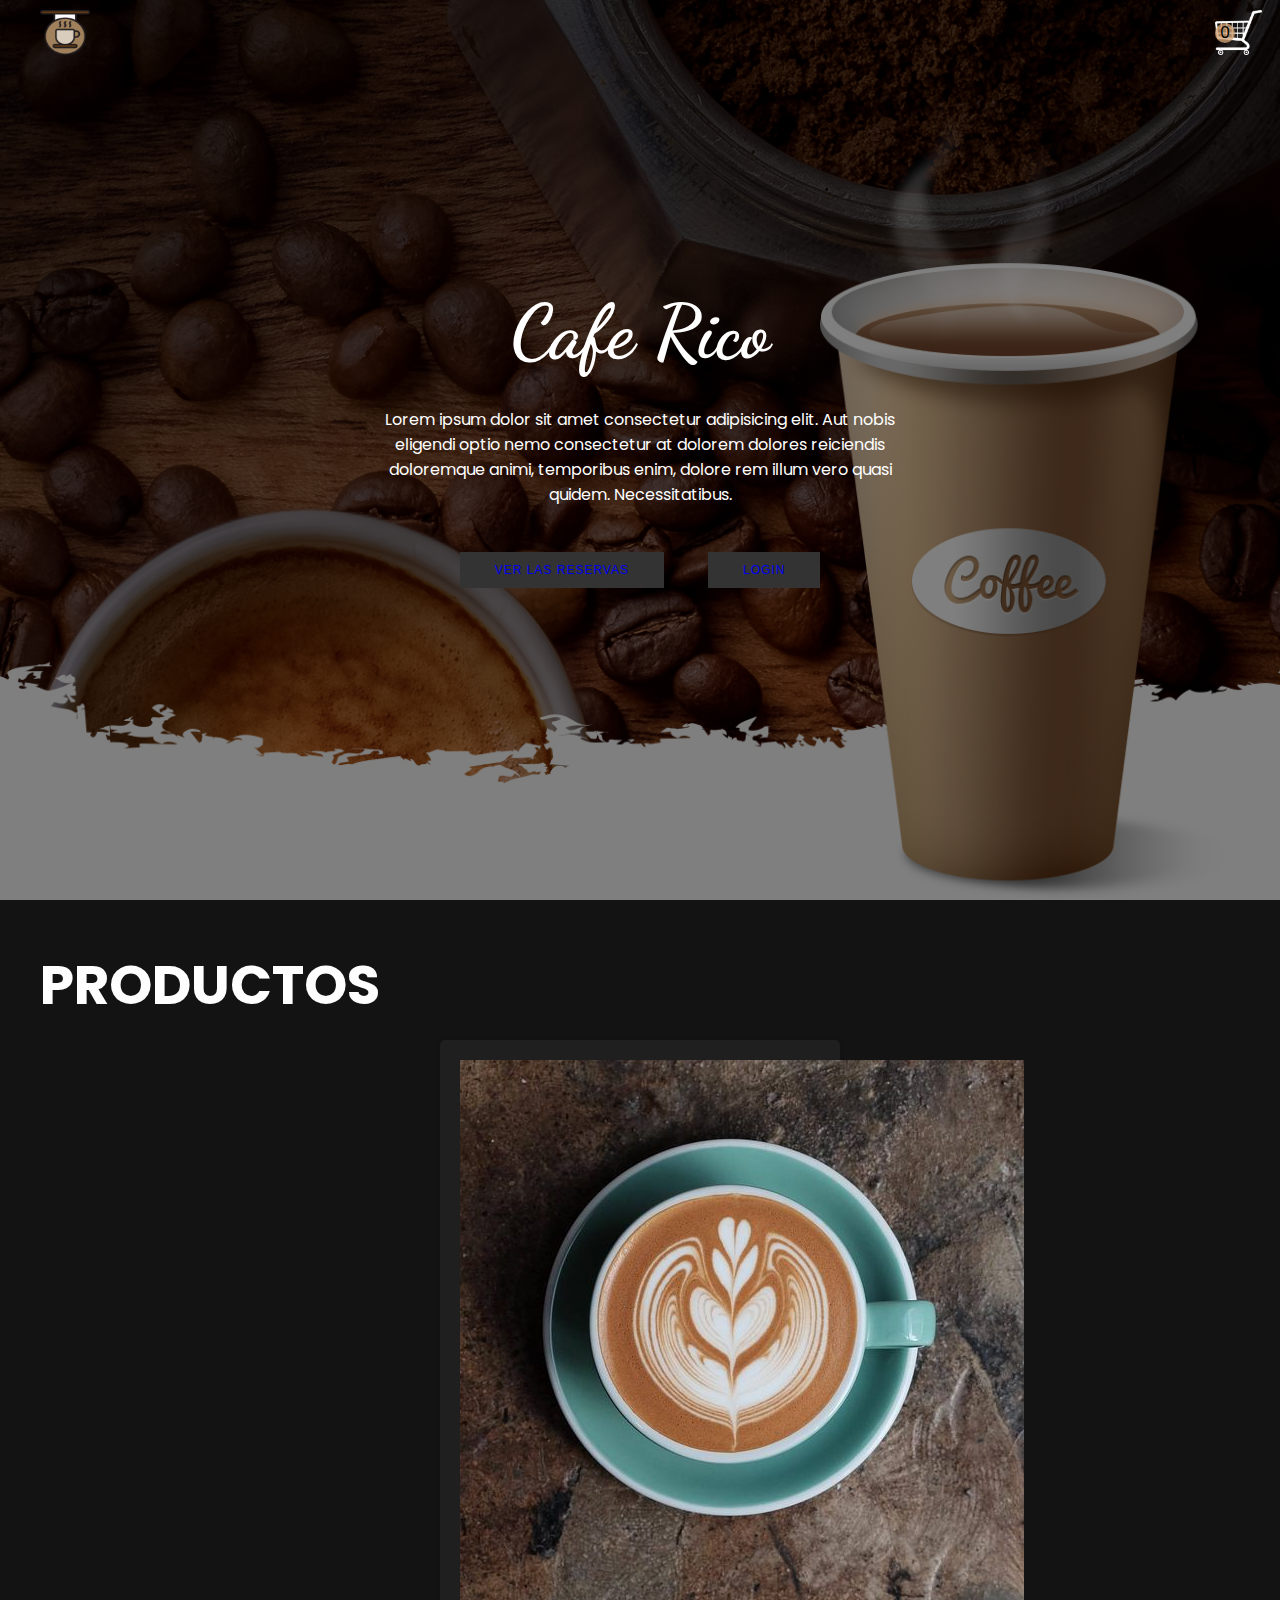
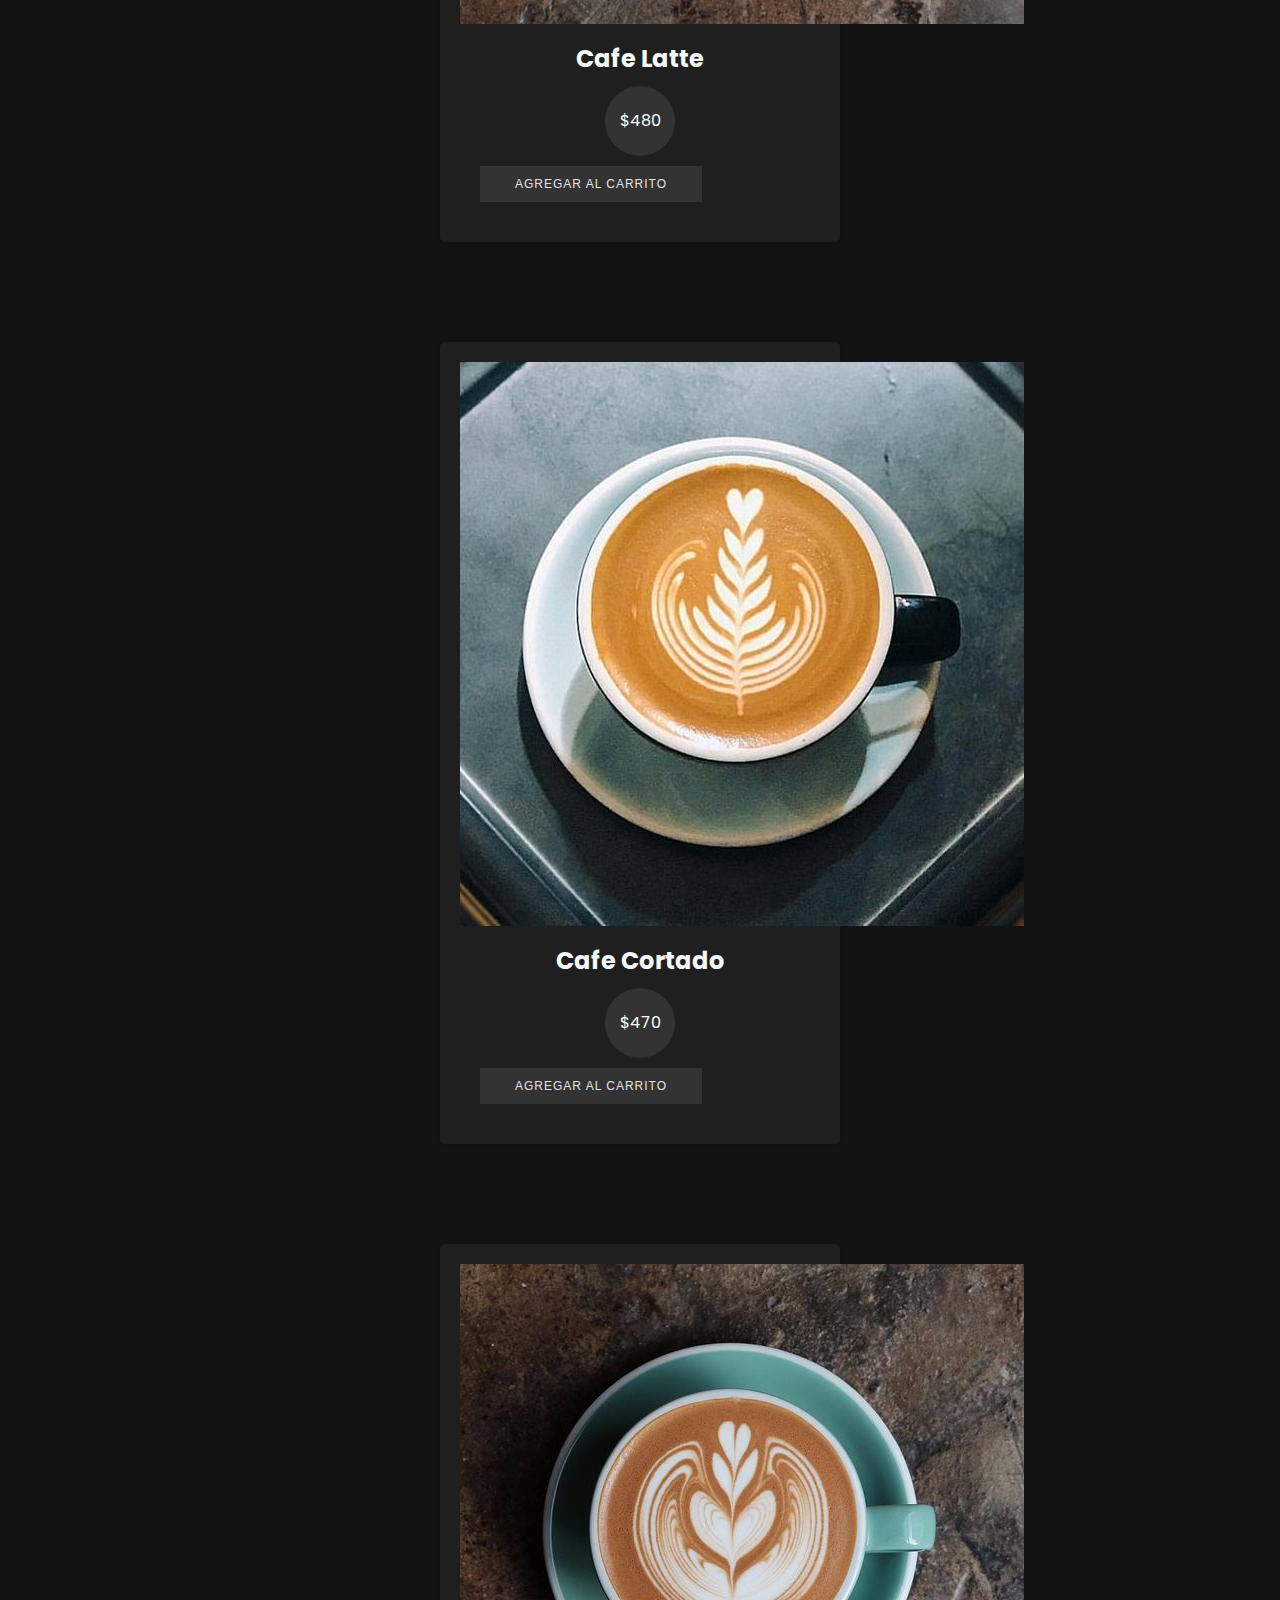
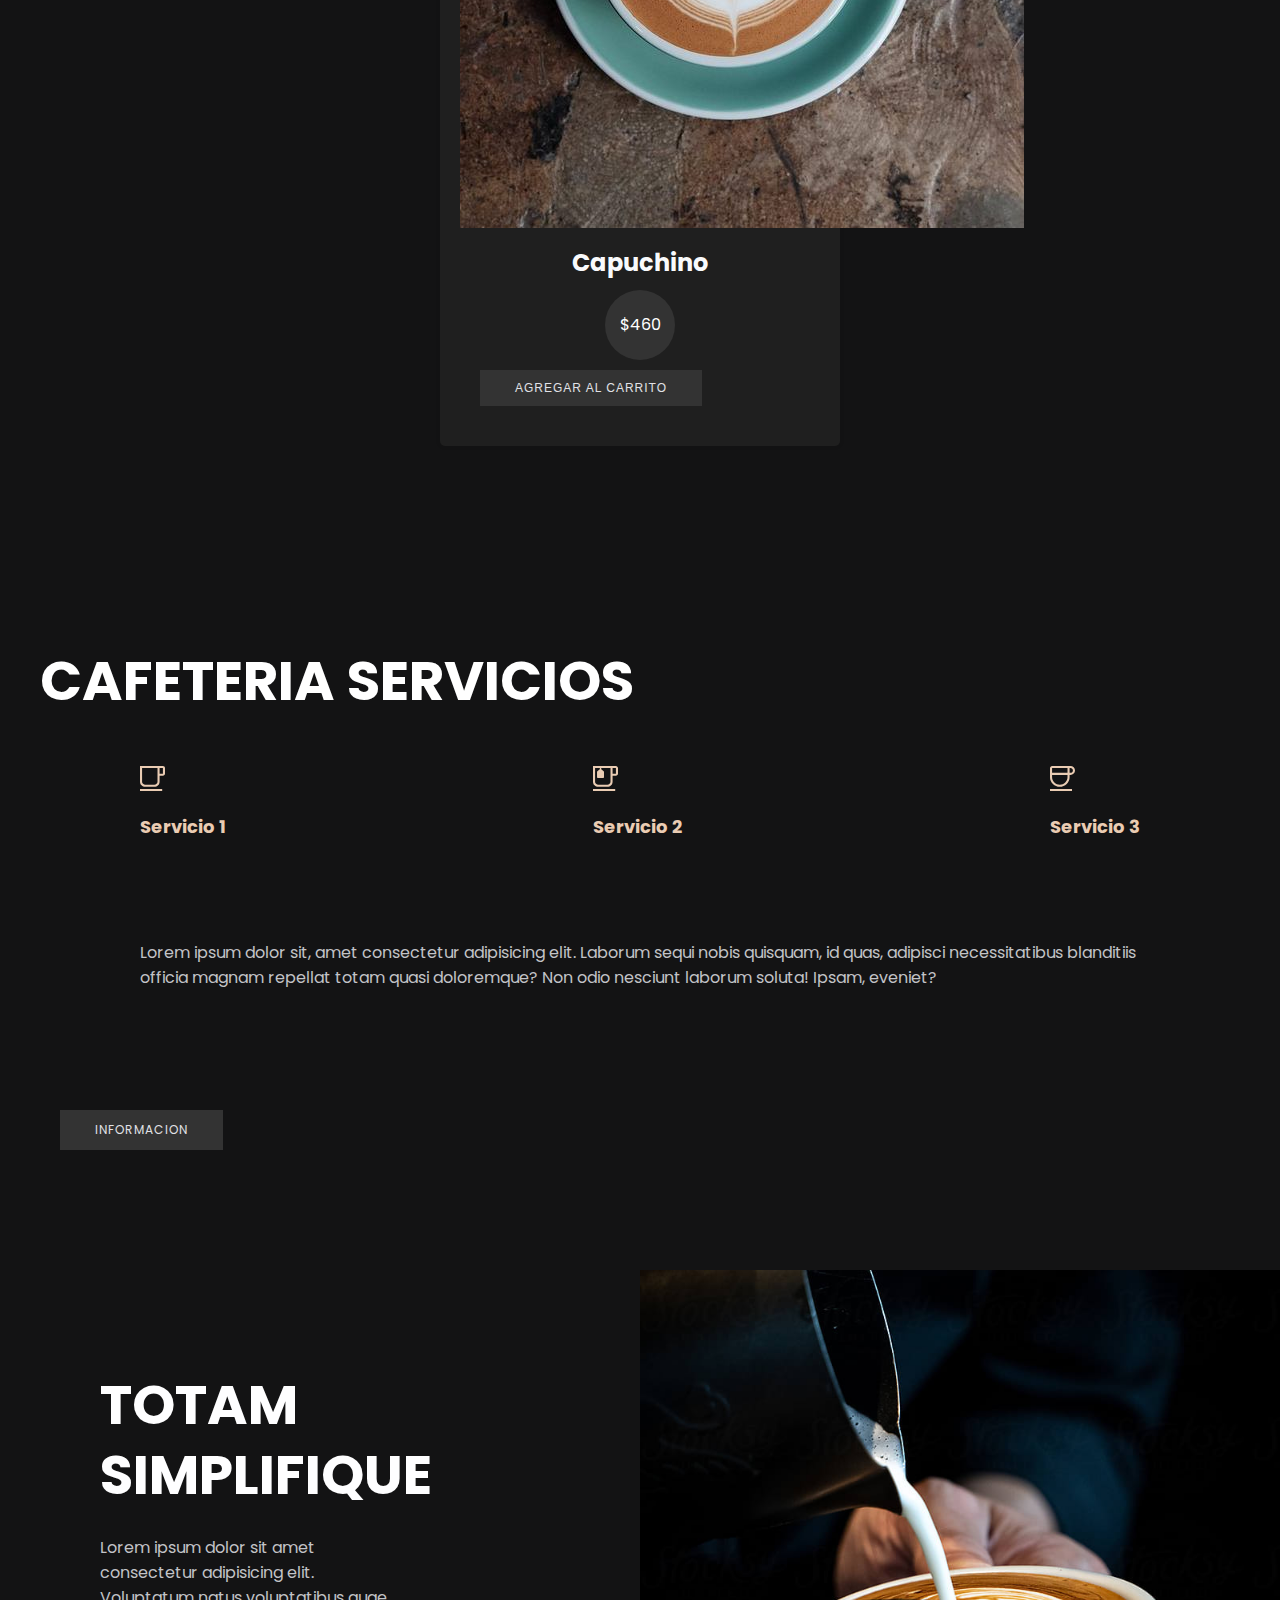
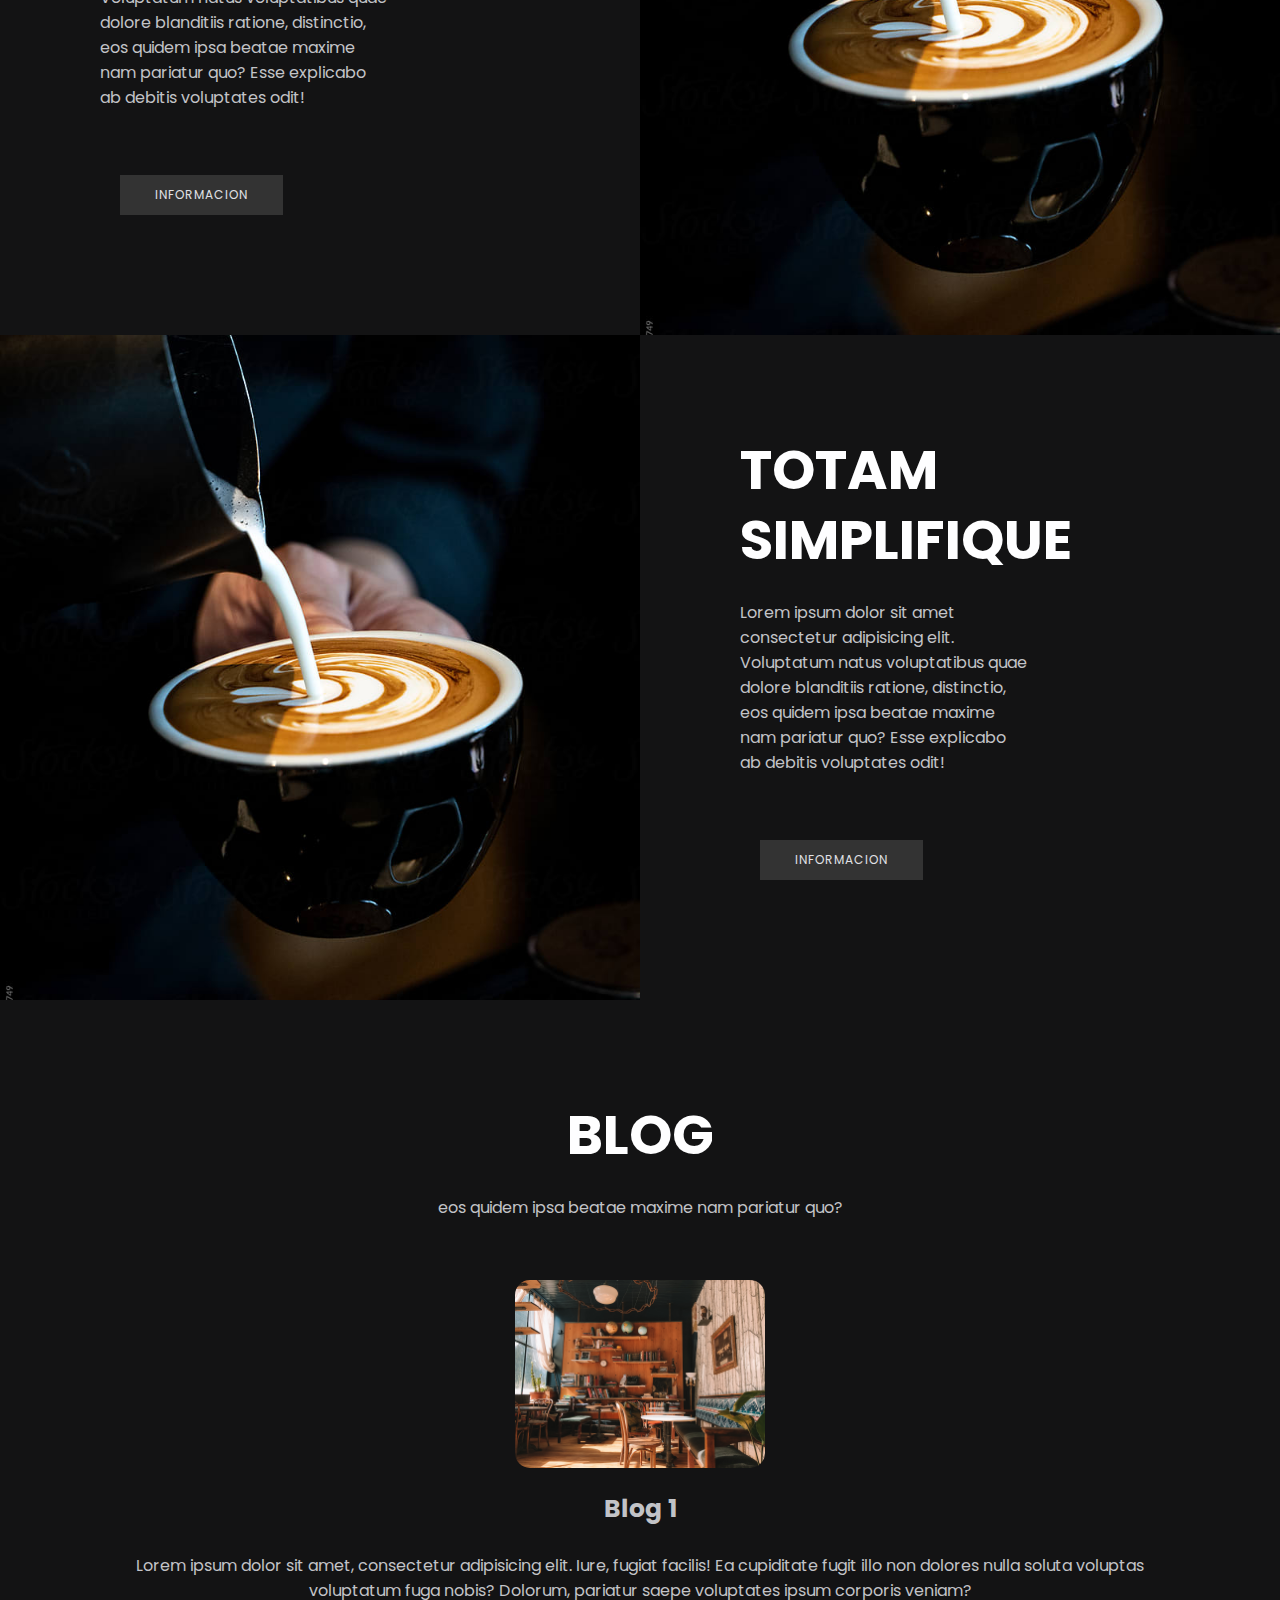
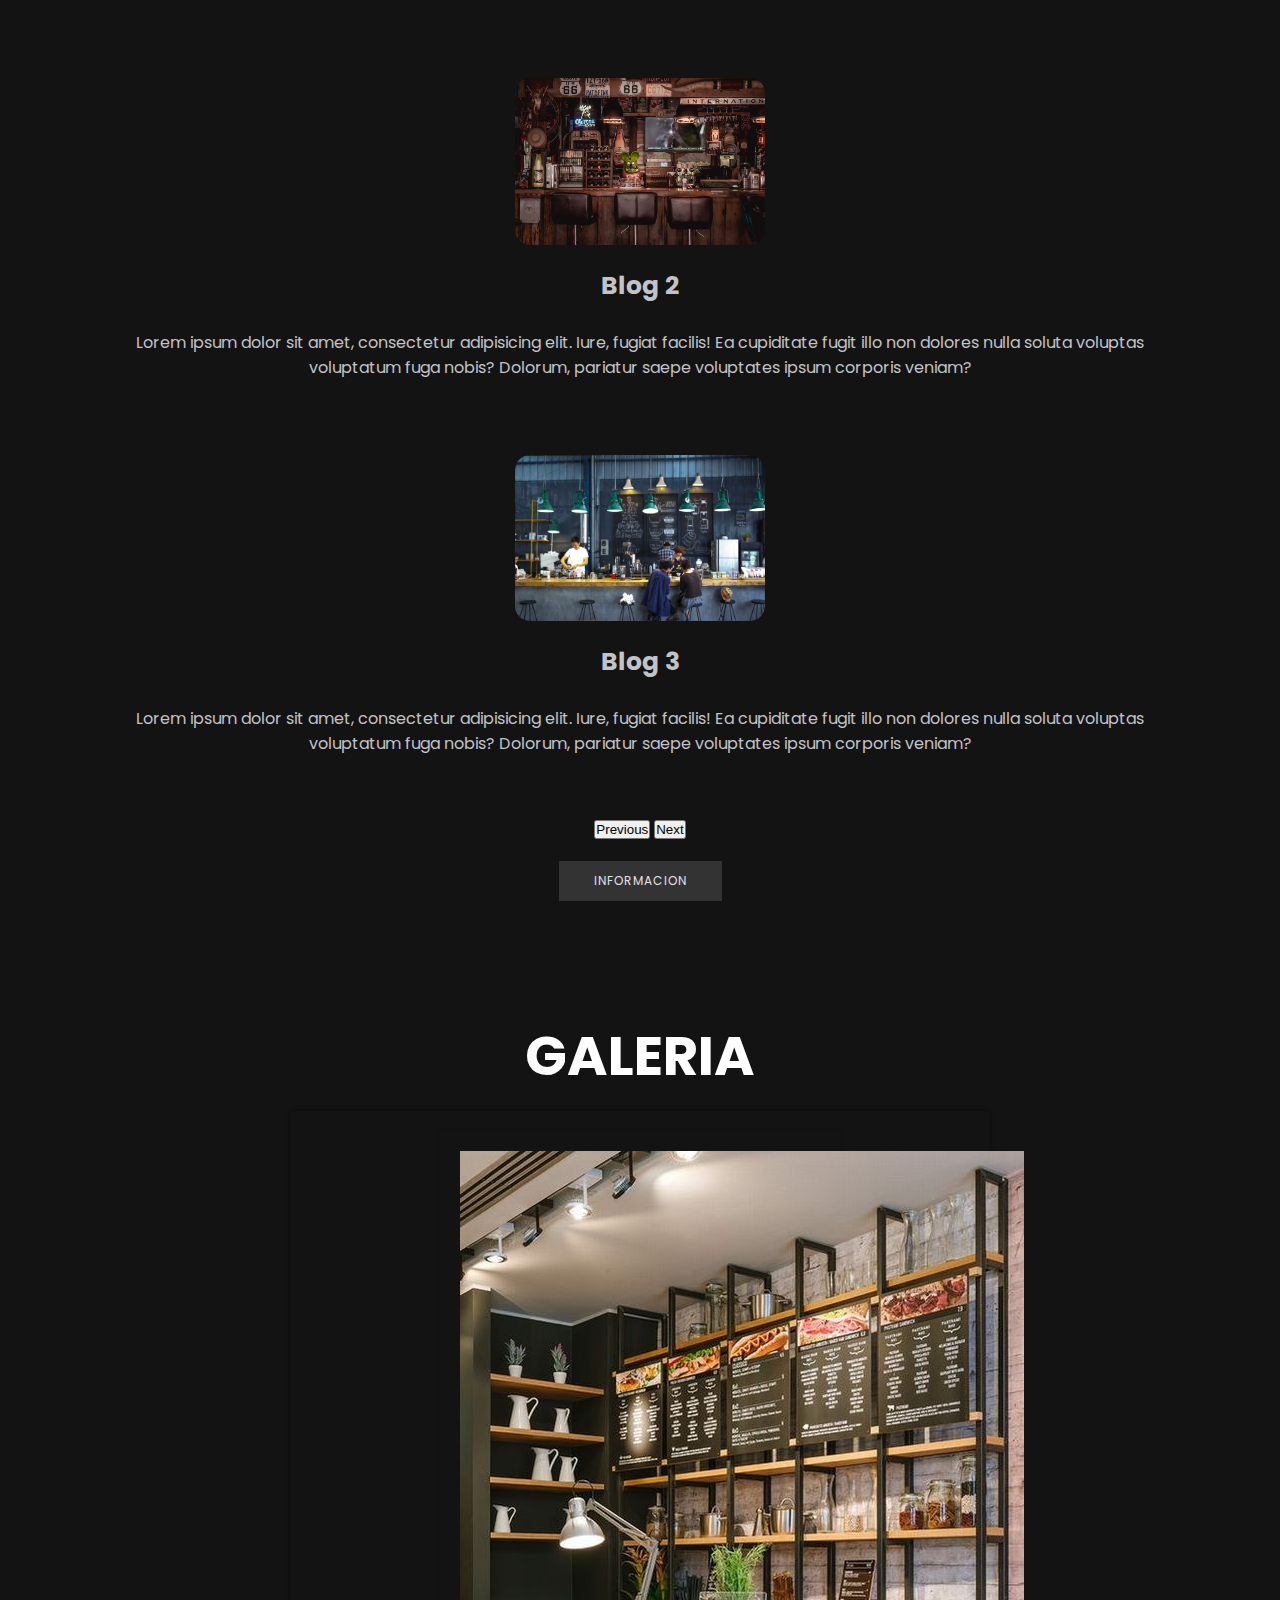
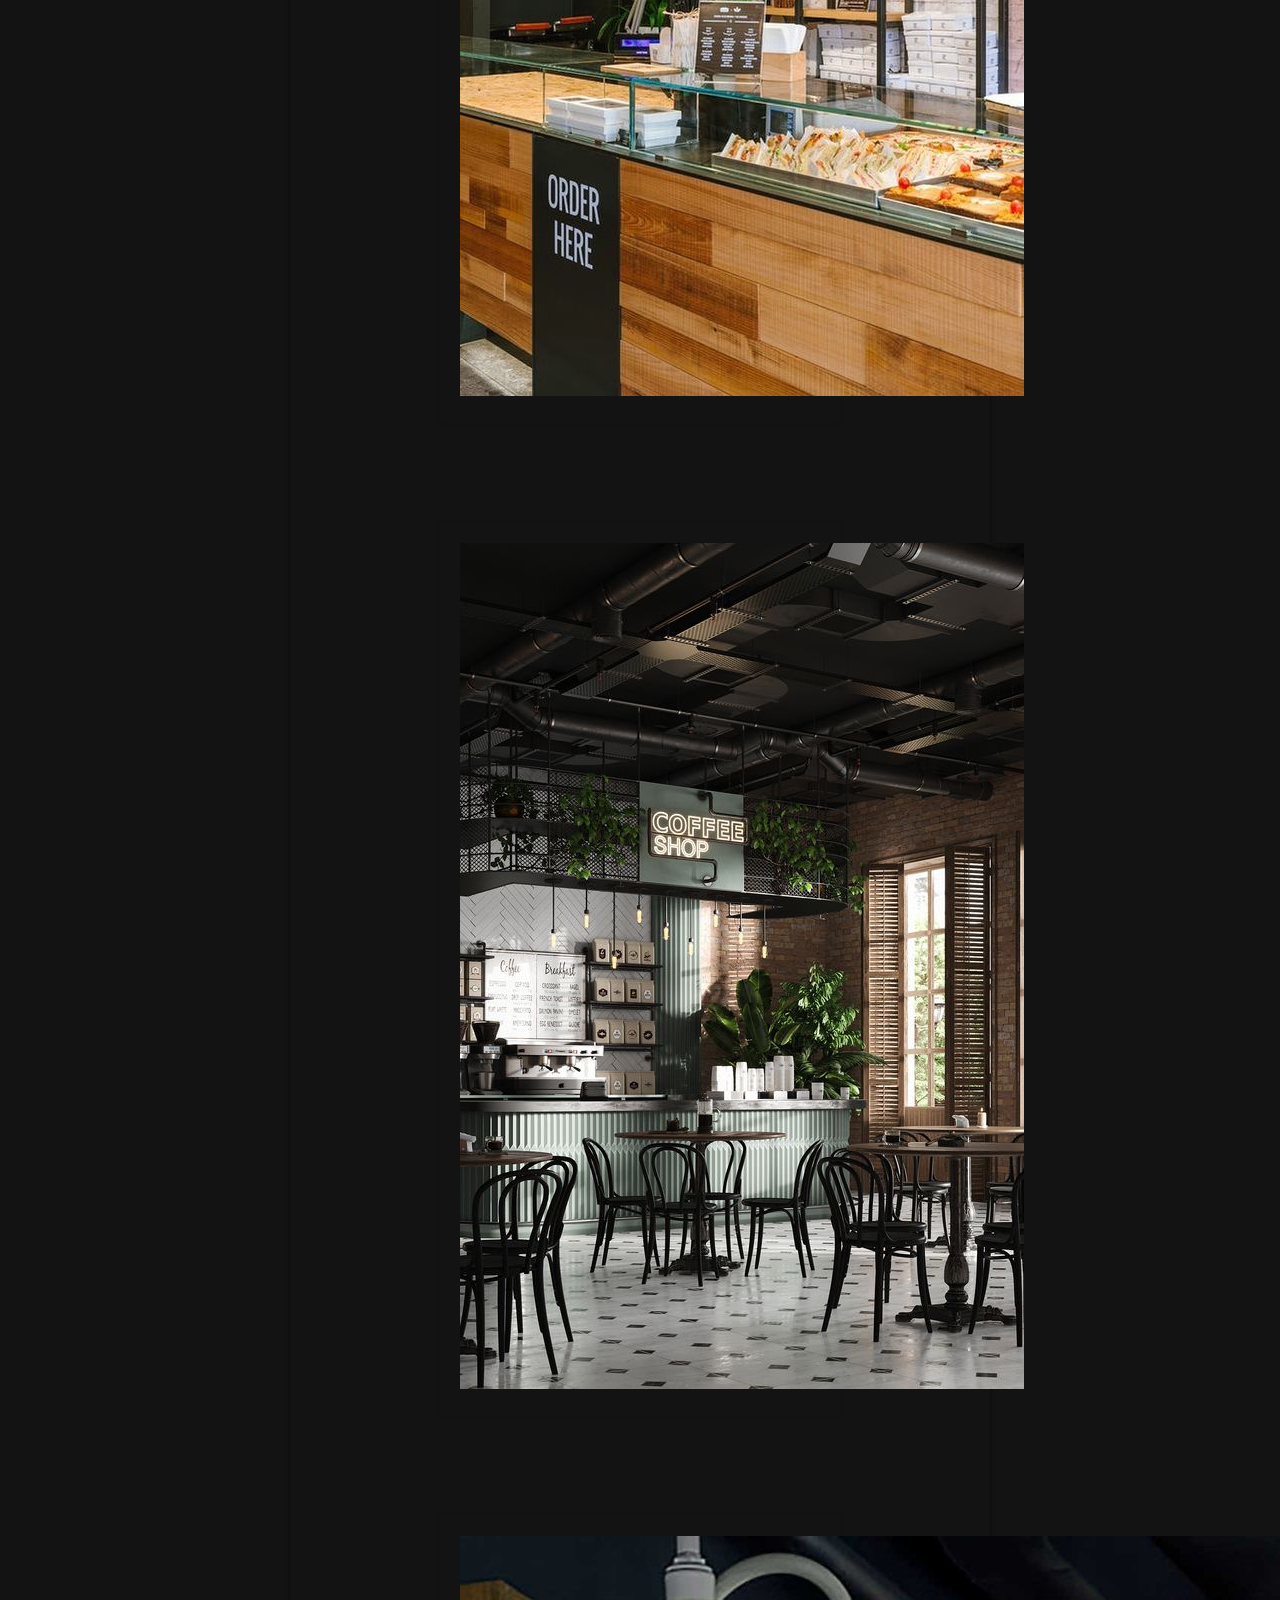
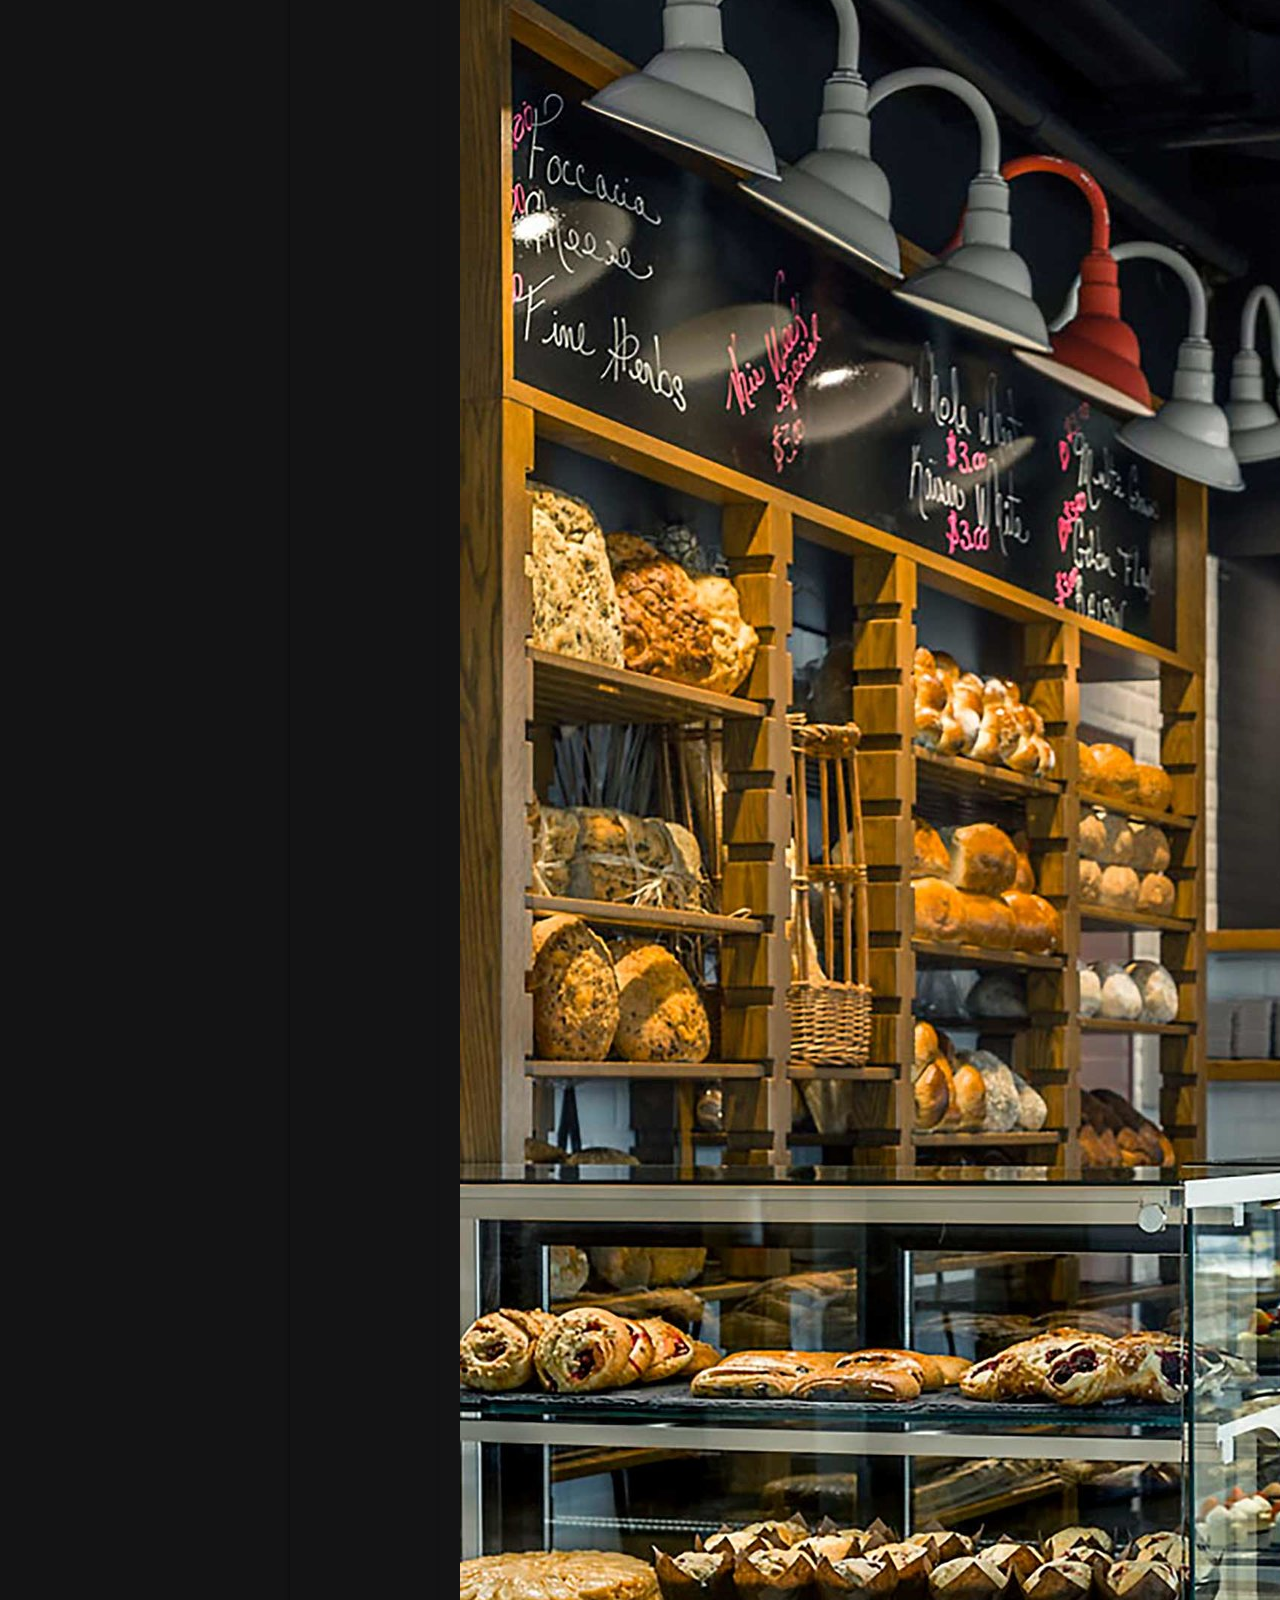
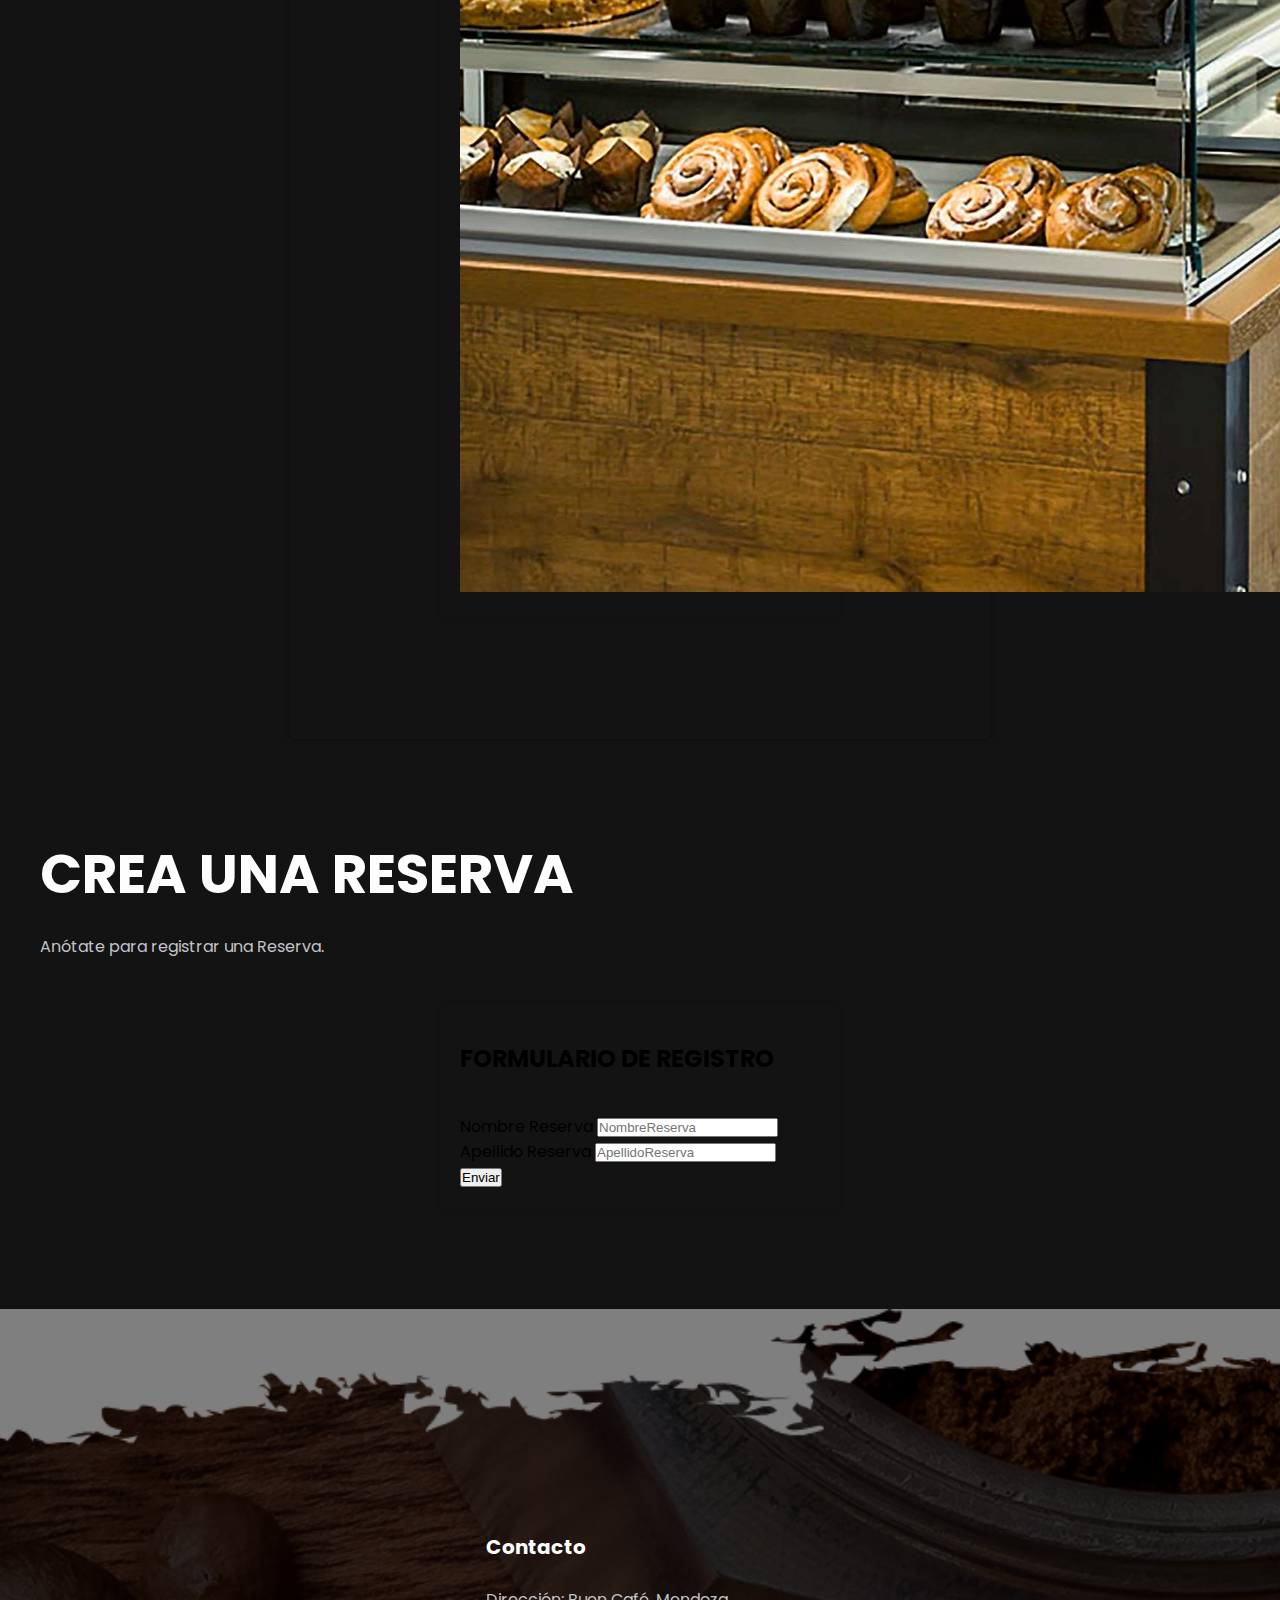
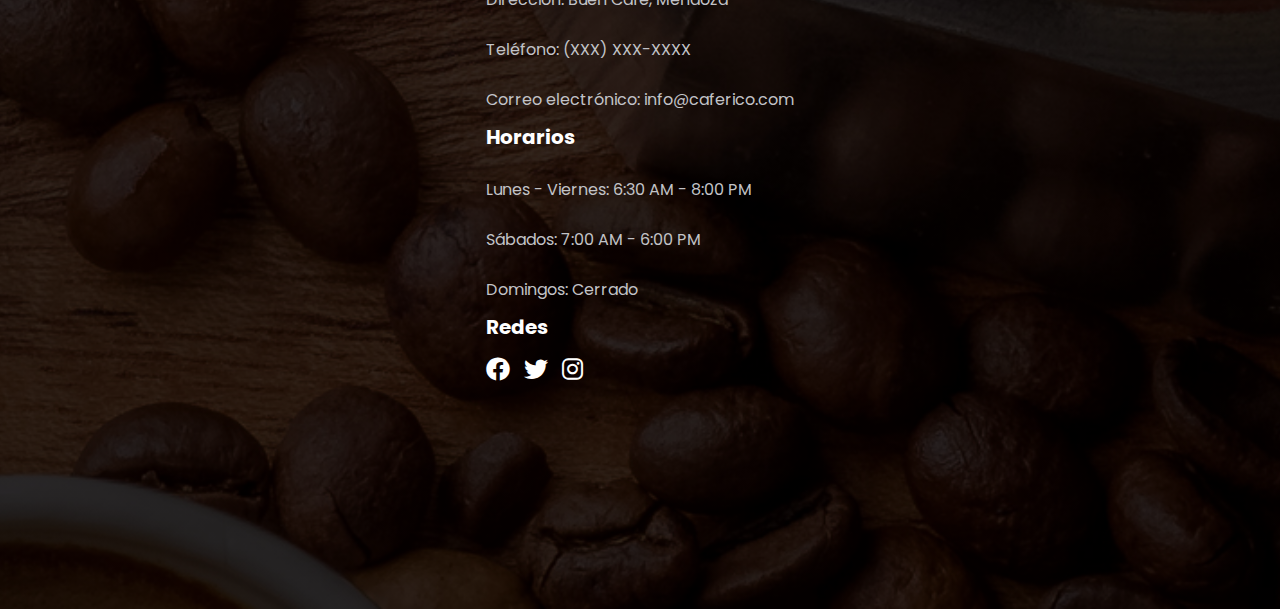
<file: target/Prueba0009-1.0/index.html>
<!DOCTYPE html>
<html lang="en">
<head>
    <meta charset="UTF-8">
    <meta http-equiv="X-UA-Compatible" content="IE=edge"> 
    <meta name="viewport" content="width=device-width, initial-scale=1, maximum-scale=1">
    <link href="https://cdn.jsdelivr.net/npm/bootstrap@5.0.2/dist/css/bootstrap.min.css" rel="stylesheet" integrity="sha384-EVSTQN3/azprG1Anm3QDgpJLIm9Nao0Yz1ztcQTwFspd3yD65VohhpuuCOmLASjC" crossorigin="anonymous">
    <link rel="stylesheet" href="https://cdnjs.cloudflare.com/ajax/libs/font-awesome/6.0.0-beta3/css/all.min.css">
    <script src="./js/index.js" defer></script>
    <title>Cafe</title>
    <script src="C:\Users\AMD Ryzen 7 5700g\Documents\NetBeansProjects\Prueba0009\src\main\webapp\js"></script>
    <link rel="stylesheet" href="https://cdn.jsdelivr.net/npm/bootstrap@5.0.0/dist/css/bootstrap.min.css" integrity="sha384-GLhlTQ8iKJE9Gd6O3u9xuJ7U3m/GISB/JnZSqXnFXYu5MWj/mK8erF2bpkLPMO" crossorigin="anonymous"> 
    <link rel="stylesheet" href="styles/index.css" type="text/css"/>
    
</head>
<body>

    <header class="header">
        <div class="menu container">
            <div class="Logo">
                <img src="images/cafeteria2.png" alt="">
            </div>
            <input type="checkbox" id="menu">
            <label for="menu" class="menu-icono" id="carrito-label">
                    <img src="images/pngegg.png" alt="Carritodecompras">
                    <span id="cuenta-carrito">0</span>
            </label>

            <nav class="navbar" id="navbar">

                    <div class="carrito">
                        <h2>Carrito de Compras</h2>
                        <ul id="listaCarrito"></ul>
                        <p>Total: $<span id="total">0.00</span></p>
                    </div>
            </nav>  
        </div>
        <div class="header-content container">
            <h1>Cafe Rico</h1>
            <p>
                Lorem ipsum dolor sit amet consectetur adipisicing elit. 
                Aut nobis eligendi optio nemo consectetur at dolorem 
                dolores reiciendis doloremque animi, temporibus enim, 
                dolore rem illum vero quasi quidem. Necessitatibus.          
            </p> 
            <button class="btn-1"><a href="vistas/mostrar_reservas.jsp">Ver las Reservas</a></button>
            <button class="btn-1"><a href="vistas/login.jsp">Login</a></button>
        </div>
            
    </header>
    <section class="coffee">
        <div id="productos-container">
            <div class="container">
                <h2 class="text-center">Productos</h2>
                <div class="row">

                    <div class="col-md-4">
                        <div class="card">   
                            <img src="images/Muestra3.jpg" class="card-img-top img-fluid" alt="">
                            <div class="card-header">
                                <h5 class="card-title">Cafe Latte</h5>          
                            </div>
                            <div class="card-body">
                                <ul class="list-unstyled precio-circulo">
                                    <li>$480</li>
                                </ul>
                                <button class="btn-1">Agregar al carrito</button>
                            </div>    
                        </div>
                    </div>

                    <div class="col-md-4">
                        <div class="card">
                            <img src="images/Muestra2.jpg" class="card-img-top img-fluid" alt="">
                            <div class="card-header">
                                <h5 class="card-title">Cafe Cortado</h5>             
                            </div>
                            <div class="card-body">
                                <ul class="list-unstyled precio-circulo">                      
                                    <li>$470</li>
                                </ul>
                                <button class="btn-1">Agregar al Carrito</button>
                            </div>                    
                        </div>
                    </div>

                    <div class="col-md-4">
                        <div class="card">
                            <img src="images/Muestra3.jpg" class="card-img-top img-fluid" alt="">
                            <div class="card-header">
                                <h5 class="card-title">Capuchino</h5>                              
                            </div>
                            <div class="card-body">
                                <ul class="list-unstyled precio-circulo">                                   
                                    <li>$460</li>
                                </ul>
                                <button class="btn-1">Agregar al Carrito</button>
                            </div>                            
                        </div>
                    </div>
                </div>
            </div>
        </div>
    </section>
    <main class="services">
        <div id="servicios"></div>
        <div class="services-content container">
            <h2>Cafeteria servicios</h2>
            <div class="services-group">

                <div class="services-1">
                    <img src="images/i1.svg" alt="">
                    <h3>Servicio 1</h3>
                </div>
                <div class="services-1">
                    <img src="images/i2.svg" alt="">
                    <h3>Servicio 2</h3>
                </div>
                <div class="services-1">
                    <img src="images/i3.svg" alt="">
                    <h3>Servicio 3</h3>
                </div>
            </div>
            <p>
                Lorem ipsum dolor sit, amet consectetur adipisicing elit. 
                Laborum sequi nobis quisquam, id quas, adipisci necessitatibus 
                blanditiis officia magnam repellat totam quasi doloremque? Non 
                odio nesciunt laborum soluta! Ipsam, eveniet?
            </p>
            <a href="#" class="btn-1">Informacion</a>
        </div>      
    </main>
    <section class="general">
        <div class="general-1">
            <h2>totam simplifique</h2>
            <p>
                Lorem ipsum dolor sit amet consectetur adipisicing elit. 
                Voluptatum natus voluptatibus quae dolore blanditiis ratione, distinctio, 
                eos quidem ipsa beatae maxime nam pariatur quo? 
                Esse explicabo ab debitis voluptates odit!
            </p>
            <a href="#" class="btn-1">Informacion</a>
        </div>
        <div class="general-2"></div>
    </section>
    <section class="general">
        <div class="general-3"></div>
        <div class="general-1">
            <h2>totam simplifique</h2>
            <p>
                Lorem ipsum dolor sit amet consectetur adipisicing elit. 
                Voluptatum natus voluptatibus quae dolore blanditiis ratione, distinctio, 
                eos quidem ipsa beatae maxime nam pariatur quo? 
                Esse explicabo ab debitis voluptates odit!
            </p>
            <a href="#" class="btn-1">Informacion</a>
        </div>
    </section>
    <section class="blog container">
        <div id="blog"></div>
        <h2>Blog</h2>
        <p>eos quidem ipsa beatae maxime nam pariatur quo?</p>     
        <div id="carouselExampleControls" class="carousel slide" data-bs-ride="carousel">
            <div class="carousel-inner">
              <div class="carousel-item active">
                <div class="blog-1">
                    <img src="images/blog1.jpg" alt="">
                    <h3>Blog 1</h3>
                    <p>
                        Lorem ipsum dolor sit amet, consectetur adipisicing elit. Iure, 
                        fugiat facilis! Ea cupiditate fugit illo non dolores nulla soluta 
                        voluptas voluptatum fuga nobis? Dolorum, pariatur saepe voluptates 
                        ipsum corporis veniam?
                    </p>
                </div>
              </div>
              <div class="carousel-item">
                <div class="blog-1">
                    <img src="images/blog2.jpg" alt="">
                    <h3>Blog 2</h3>
                    <p>
                        Lorem ipsum dolor sit amet, consectetur adipisicing elit. Iure, 
                        fugiat facilis! Ea cupiditate fugit illo non dolores nulla soluta 
                        voluptas voluptatum fuga nobis? Dolorum, pariatur saepe voluptates 
                        ipsum corporis veniam?
                    </p>
                </div>
              </div>
              <div class="carousel-item">
                <div class="blog-1">
                    <img src="images/blog3.jpg" alt="">
                    <h3>Blog 3</h3>
                    <p>
                        Lorem ipsum dolor sit amet, consectetur adipisicing elit. Iure, 
                        fugiat facilis! Ea cupiditate fugit illo non dolores nulla soluta 
                        voluptas voluptatum fuga nobis? Dolorum, pariatur saepe voluptates 
                        ipsum corporis veniam?
                    </p>
                </div>
              </div>
            </div>
            <button class="carousel-control-prev" type="button" data-bs-target="#carouselExampleControls" data-bs-slide="prev">
              <span class="carousel-control-prev-icon" aria-hidden="true"></span>
              <span class="visually-hidden">Previous</span>
            </button>
            <button class="carousel-control-next" type="button" data-bs-target="#carouselExampleControls" data-bs-slide="next">
              <span class="carousel-control-next-icon" aria-hidden="true"></span>
              <span class="visually-hidden">Next</span>
            </button>
          </div>   
          <a href="#" class="btn-1">Informacion</a> 
    </section>
    <section>
        <div class="galeria">
            <h2 class="galeria-title">Galeria</h2>
            <div class="galeria-content container">      
                <div class="row">
                    <div class="col-md-4">
                        <div class="card">
                            <img src="images/A5.jpg" alt="Imagen 1" class="card-img-top">                         
                        </div>
                    </div>
                    <div class="col-md-4">
                        <div class="card">
                            <img src="images/A4.jpg" alt="Imagen 2" class="card-img-top">           
                        </div>
                    </div>
                    <div class="col-md-4">
                        <div class="card">
                            <img src="images/A2.jpg" alt="Imagen 3" class="card-img-top">           
                        </div>
                    </div>
                </div>
            </div>
            </div>
    </section>
    <section class="anotate container mt-5">
        <h2 class="text-center">Crea una Reserva</h2>
        <p class="text-center">Anótate para registrar una Reserva.</p>
        <div class="card">
            <div class="card-body">
                <h2 class="card-title text-center">Formulario de Registro</h2>
                <form action="RegistroReserva" method="post" class="row g-3">
            <div class="col-md-6 offset-md-3">
                <label for="nombreReserva" class="form-label">Nombre Reserva</label>
                <input type="text" class="form-control" id="nombreReserva" name="nombreReserva" placeholder="NombreReserva" required>
            </div>
            <div class="col-md-6 offset-md-3">
                <label for="apellidoReserva" class="form-label">Apellido Reserva</label>
                <input type="text" class="form-control" id="apellidoReserva" name="apellidoReserva" placeholder="ApellidoReserva" required>
            </div>
            <div class="col-md-6 offset-md-3">
                <button type="submit" class="btn btn-primary">Enviar</button>
            </div>
                </form>
        </div>
    </div>
    </section>
    
    <footer class="footer">
        <div id="contactos"></div>
        <div class="container">
            <div class="row">
                <div class="col-md-4">
                    <h4>Contacto</h4>
                    <p>Dirección: Buen Café, Mendoza</p>
                    <p>Teléfono: (XXX) XXX-XXXX</p>
                    <p>Correo electrónico: info@caferico.com</p>
                </div>
                <div class="col-md-4">
                    <h4>Horarios</h4>
                    <p>Lunes - Viernes: 6:30 AM - 8:00 PM</p>
                    <p>Sábados: 7:00 AM - 6:00 PM</p>
                    <p>Domingos: Cerrado</p>
                </div>
                <div class="col-md-4">
                    <h4>Redes</h4>
                    <ul class="social-icons">
                        <li><a href="#"><i class="fab fa-facebook"></i></a></li>
                        <li><a href="#"><i class="fab fa-twitter"></i></a></li>
                        <li><a href="#"><i class="fab fa-instagram"></i></a></li>
                    </ul>
                </div>
            </div>
        </div>  
    </footer>   
    
<!-- jQuery -->
<!-- jQuery -->
<script src="https://code.jquery.com/jquery-3.6.4.slim.min.js"></script>
<!-- Popper.js -->
<script src="https://cdn.jsdelivr.net/npm/@popperjs/core@2.9.2/dist/umd/popper.min.js" integrity="sha384-IQsoLXl5PILFhosVNubq5LC7Qb9DXgDA9i+tQ8Zj3iwWAwPtgFTxbJ8NT4GN1R8p" crossorigin="anonymous"></script>
<!-- Bootstrap JS -->
<script src="https://cdn.jsdelivr.net/npm/bootstrap@5.0.2/dist/js/bootstrap.min.js" integrity="sha384-cVKIPhGWiC2Al4u+LWgxfKTRIcfu0JTxR+EQDz/bgldoEyl4H0zUF0QKbrJ0EcQF" crossorigin="anonymous"></script>
<script src="https://cdn.jsdelivr.net/npm/bootstrap@5.0.0/dist/js/bootstrap.bundle.min.js" integrity="sha384-eMNCOsEJT9jEZIvE3rHj5uVt2sLxssxgfsW8EMT/rhoqlaQ1t0U0TZ1fThA1KWwE" crossorigin="anonymous"></script>
</body>
</html>
</file>
<file: target/Prueba0009-1.0/styles/index.css>
/*
Click nbfs://nbhost/SystemFileSystem/Templates/Licenses/license-default.txt to change this license
Click nbfs://nbhost/SystemFileSystem/Templates/JSP_Servlet/CascadeStyleSheet.css to edit this template
*/
/* 
    Created on : 20 dic 2023, 16:32:30
    Author     : AMD Ryzen 7 5700g
*/
@import url('https://fonts.googleapis.com/css2?family=Poppins:wght@400;500;600;700;800&display=swap');
@import url('https://fonts.googleapis.com/css2?family=Dancing+Script&display=swap');

*{
    margin: 0;
    padding: 0;
    box-sizing: border-box;
    text-decoration: none;
    list-style: none;
}

body{
    font-family: 'Poppins',sans-serif;
    background-color: #131314;
    
}

.container {
    max-width: 1200px;
    margin: 0 auto;   
}

.Logo img{
    width: 50px;
    height: 50px;
    display: flex;
}

.eliminar-item{
    background-color: #181818; 
    color: #ffffff; 
    padding: 8px 16px; 
    border: none; 
    cursor: pointer; 
    
}

.eliminar-item:hover{
    background-color: #161718;
}

.header{
    
    background-image: linear-gradient(
        rgba(0,0,0,0.5),
        rgba(0,0,0,0.5)),
        url("../images/header-bg.jpg");
    background-size: cover;
    height: 100vh;
    min-width: 50vh;
    background-position: center top;
    background-repeat: no-repeat;
    display: flex;
    align-items: center;
    margin-bottom: 50px;
}

.header nav img {
    height: 25px;
    position: relative;
    display: none;
}

#cuenta-carrito {
    background-color: #d1a275c9;
    border-radius: 100%;
    display: inline-block;
    width: 20px;
    line-height: 20px;
    text-align: center;
    position: absolute;
    margin-right: 5px;
}


.menu{
    padding-top: 10px;
    position: absolute;
    top: 0;
    left: 0;
    right: 0;
    display: flex;
    align-items: center;
    justify-content: space-between;
    z-index: 1000;
}

.menu img {
    height: 45px;
    margin-right: 5px;
}

.menu .navbar {
    position: absolute;
    top: 100%;
    left: 0;
    right: 0;
    background-color: #000000;
    text-align: center;
}

.navbar {
    display: none;
}

.menu nav.navbar ul li{
    list-style: none;
    margin-bottom: 10px;
    color: #ffffff;
}

#menu:checked ~ .navbar {
    display: initial;
}





#menu {
    display: none;
}

.menu-icono {
    width: 25px;
}

.menu label {
    cursor: pointer; 
    display: flex;
    align-items: center;  
}

.header-content {
    text-align: center;
    padding: 70px;
}

.header-content h1{
    font-size: 75px;
    line-height: 80px;
    color: #ffffff;
    margin-bottom: 35px;
    font-family: 'Dancing Script', cursive;
}

.header-content p{
    font-size: 16px;
    color: #ffffff;
    padding:0 250px;
    margin-bottom: 25px;
}

.btn-1 {
    display: inline-block;
    padding: 11px 35px;
    background-color: #333;
    color: #E1E2E6;
    text-transform: uppercase;
    letter-spacing: 1px;
    font-size: 12px;
    margin: 20px;
    border: 0;
    text-decoration: none;
}

.btn-1:hover {
    background-color: #131314;
    color: #ffffff;
}

.coffee .card-header {
    display: flex;
    flex-direction: column;
    align-items: center;
    justify-content: center;
    height: 100%;
}

.coffee .card-header .card-title {
    padding-top: 10px;
    text-align: center;
    color: #F9FAFC;
}

.coffee .precio-circulo {
    position: relative;
    list-style: none;
    padding: 0;
    text-align: center;
}

.coffee .precio-circulo li {
    color: #fff;
    border-radius: 50%;
    width: 50px;
    height: 50px;
    line-height: 50px;
    margin: 0 auto;
    position: relative;
    z-index: 2;
    font-size: 16px;
    padding: 0;
}

.coffee .precio-circulo li::before {
    content: '';
    background-color: #333;
    border-radius: 50%;
    width: 70px;
    height: 70px;
    position: absolute;
    top: 50%;
    left: 50%;
    transform: translate(-50%, -50%);
    z-index: -1;
}
.coffee button{
    align-items: center;
}
.coffee .card{
    background-color: #1f1f1f; 
}

.services {
    background-image: linear-gradient(
    rgba(0,0,0,0.7),
    rgba(0,0,0,0.7)),
    url(../images/bg2.jpg);
    background-position: center center;
    background-repeat: no-repeat;
    background-size: cover;
    background-attachment: fixed;
    padding: 100px 0;
    }  
.services-content h2 {
    font-size: 55px;
    line-height: 70px;
    color: #ffffff;
    text-transform: uppercase;
    margin-bottom: 50px;
}

.services-content p {
    font-size: 16px;
    color: #c2c3c7;
    margin-bottom: 50px;
    padding: 50px 100px;
}

.services-group {
    display: flex;
    justify-content: space-between;
    margin-bottom: 50px;
}

.services-1 {
    padding: 0 100px;
}

.services-1 img {
    width: 25px;
    margin-bottom: 15px;
}

.services-1 h3 {
    color: #EACCB3;
    font-size: 18px;
}

.general {
    display: flex;
}

.general-1 {
    width: 50%;
    padding: 100px 250px 100px 100px;
    background-color: #131314;
}

.general-2 {
    background-image: url(../images/D.jpg);
    background-position: center center;
    background-repeat: no-repeat;
    background-size: cover;
    width: 50%;
}

.general-3 {
    background-image: url(../images/D.jpg);
    background-position: center center;
    background-repeat: no-repeat;
    background-size: cover;
    width: 50%;
}

h2 {
    font-size: 55px;
    line-height: 70px;
    color: #fefeff;
    text-transform: uppercase;
    margin-bottom: 20px;
}

p {
    font-size: 16px;
    color: #c2c3c7;
    margin: 25px 0 45px 0;
}

.blog {
    padding: 100px 0;
    text-align: center;
}

.blog-content {
    display: flex;
    justify-content: space-between;
}

.blog-1 {
    padding: 15px 55px;
}

.blog-1 img {
    width: 250px;
    border-radius: 15px;
    margin-bottom: 15px;
}


.blog-1 h3 {
    font-size: 25px;
    color: #c2c3c7;
}

.card {
    max-width: 400px;
    margin: 0 auto;
    padding: 20px;
    border: 1px;
    border-radius: 5px;
    box-shadow: 0 0 5px rgba(0, 0, 0, 0.1);
    margin-bottom: 100px;
}

.card-title {
    font-size: 24px;
    margin-bottom: 20px;
    color: #000000;
}


.galeria-title {
    text-align: center;
}

.galeria-content {
    padding-bottom: 50px;
    max-width: 700px;
    margin: 0 auto;
    padding: 20px;
    border: 1px;
    border-radius: 5px;
    box-shadow: 0 0 5px rgba(0, 0, 0, 0.5);
    margin-bottom: 100px;
}

.footer {
    background-image: linear-gradient(
        rgba(0,0,0,0.5),
        rgba(0,0,0,0.5)),
        url(../images/footer-bg.jpg);
    background-size: cover;
    height: 100vh;
    min-width: 50vh;
    background-position: center top;
    background-repeat: no-repeat;
    display: flex;
    align-items: center;
}

.footer {
    background-color: #333;
    color: #fff;
    padding: 30px 0;
}

.footer h4 {
    font-size: 20px;
    margin-bottom: 10px;
}

.footer p {
    font-size: 16px;
    margin-bottom: 10px;
}

.social-icons {
    list-style: none;
    padding: 0;
}

.social-icons li {
    display: inline-block;
    margin-right: 10px;
}

.social-icons a {
    color: #fff;
    font-size: 24px;
    text-decoration: none;
}

@media(max-width:767px) {
    .menu{
        padding: 30px;
    }
    .menu label {
        display: initial;
    }
    .menu .navbar {
        position: absolute;
        top: 100%;
        left: 0;
        right: 0;
        background-color: #323337;
        display: none;
    }

    .menu .navbar ul li {
        width: 100%;
    }

    #menu:checked ~ .navbar {
        display: initial;
    }

    .header {
        padding: 100px 30px;
    }
    .header-content p {
        padding: 0;
    }

    .coffee {
        padding: 30px;
    }

    .coffee-content h2 {
        padding: 0;
    }

    .txt-p {
        padding: 0;
    }

    .coffee-group {
        flex-direction: column;
        margin-bottom: 0;
    }

    .coffee-img {
        display: none;
    }

    .services {
        padding: 30px;
    }
    .services-content p{
        padding: 0;
    }

    .services-group {
        flex-direction: column;
        margin-bottom: 0;
    }

    .services-1 {
        margin-bottom: 25px;
    }

    .general {
        flex-direction: column;
    }

    .general-1 {
        width: 100%;
        padding: 30px;
        text-align: center;
    }

    .general-2, .general-3 {
        display: none;
    }

    .blog {
        padding: 30px;
    }

    .blog-content {
        flex-direction: column;
    }

    .blog-1 {
        padding: 0;
    }
    
    .galeria {
        display: none;
    }

    .footer {
        padding: 30px;
    }
    
    .footer-content {
        flex-direction: column;
        text-align: center;
    }
    
}
</file>
